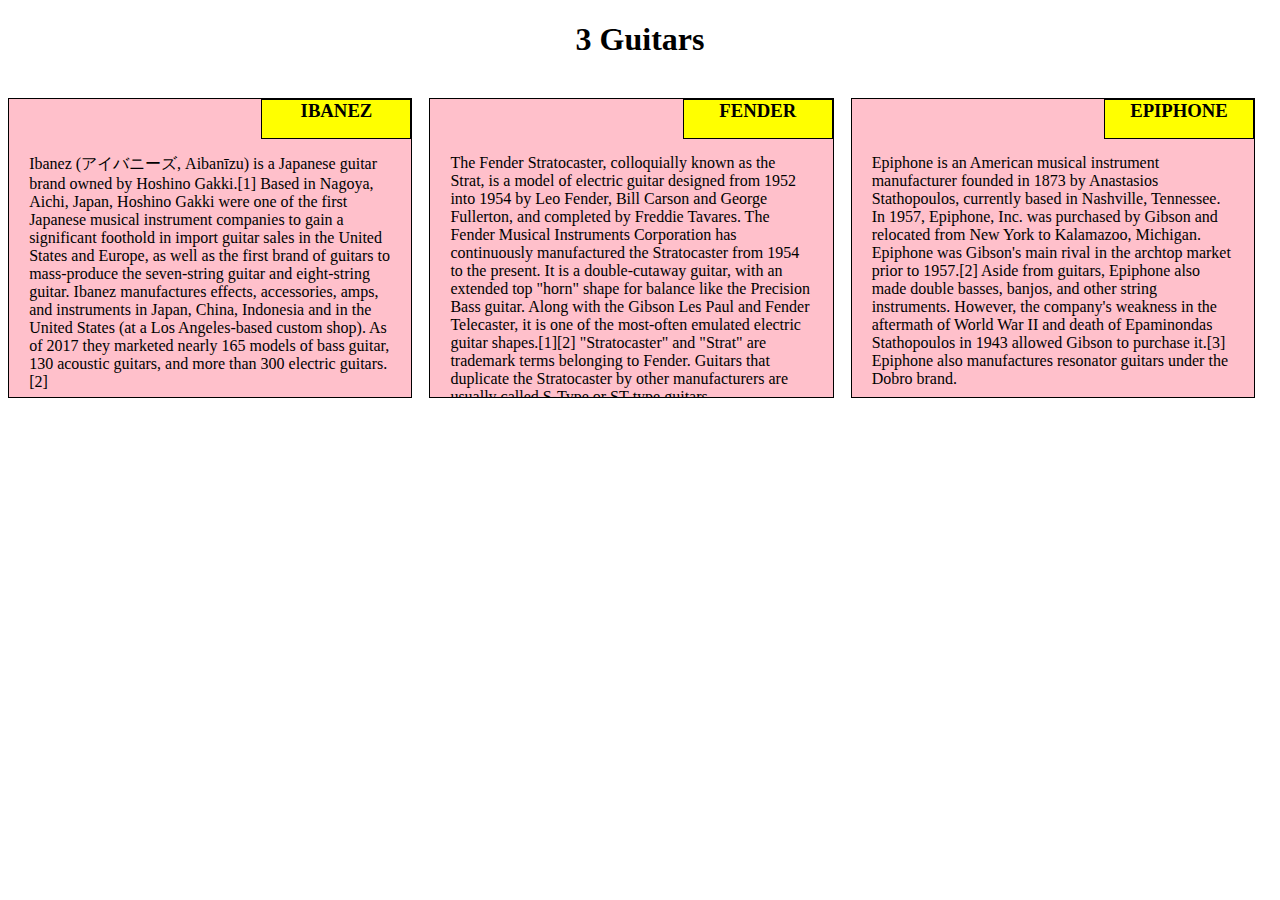
<file: mod2_solution/index.html>
<!DOCTYPE html>
<html>
    <head>
        <meta charset="utf-8">
        <title>Assignment Solution for Module 2</title>
        <link rel="stylesheet" type="text/css" href="css/style.css">
    </head>
<body>
    <h1>3 Guitars</h1>
    <div class="row">
        <section class="col-lg-4 col-md-6 col-sm-12">
            <h3 class="sectionTitleBox">IBANEZ</h3>
            <p class="sectionParagraph">
                Ibanez (アイバニーズ, Aibanīzu) is a Japanese guitar brand owned by Hoshino Gakki.[1] Based in Nagoya, Aichi, Japan, Hoshino Gakki were one of the first Japanese musical instrument companies to gain a significant foothold in import guitar sales in the United States and Europe, as well as the first brand of guitars to mass-produce the seven-string guitar and eight-string guitar. Ibanez manufactures effects, accessories, amps, and instruments in Japan, China, Indonesia and in the United States (at a Los Angeles-based custom shop). As of 2017 they marketed nearly 165 models of bass guitar, 130 acoustic guitars, and more than 300 electric guitars.[2]
            </p>
        </section>
        <section class="col-lg-4 col-md-6 col-sm-12">
            <h3 class="sectionTitleBox">FENDER</h3>
            <p class="sectionParagraph">
                The Fender Stratocaster, colloquially known as the Strat, is a model of electric guitar designed from 1952 into 1954 by Leo Fender, Bill Carson and George Fullerton, and completed by Freddie Tavares. The Fender Musical Instruments Corporation has continuously manufactured the Stratocaster from 1954 to the present. It is a double-cutaway guitar, with an extended top "horn" shape for balance like the Precision Bass guitar. Along with the Gibson Les Paul and Fender Telecaster, it is one of the most-often emulated electric guitar shapes.[1][2] "Stratocaster" and "Strat" are trademark terms belonging to Fender. Guitars that duplicate the Stratocaster by other manufacturers are usually called S-Type or ST-type guitars.            </p>
        </section>
        <section class="col-lg-4 col-md-12 col-sm-12">
            <h3 class="sectionTitleBox">EPIPHONE</h3>
            <p class="sectionParagraph">
                Epiphone is an American musical instrument manufacturer founded in 1873 by Anastasios Stathopoulos, currently based in Nashville, Tennessee. In 1957, Epiphone, Inc. was purchased by Gibson and relocated from New York to Kalamazoo, Michigan. Epiphone was Gibson's main rival in the archtop market prior to 1957.[2] Aside from guitars, Epiphone also made double basses, banjos, and other string instruments. However, the company's weakness in the aftermath of World War II and death of Epaminondas Stathopoulos in 1943 allowed Gibson to purchase it.[3] Epiphone also manufactures resonator guitars under the Dobro brand.            </p>
        </section>
    </div>
</body>
</html>
</file>
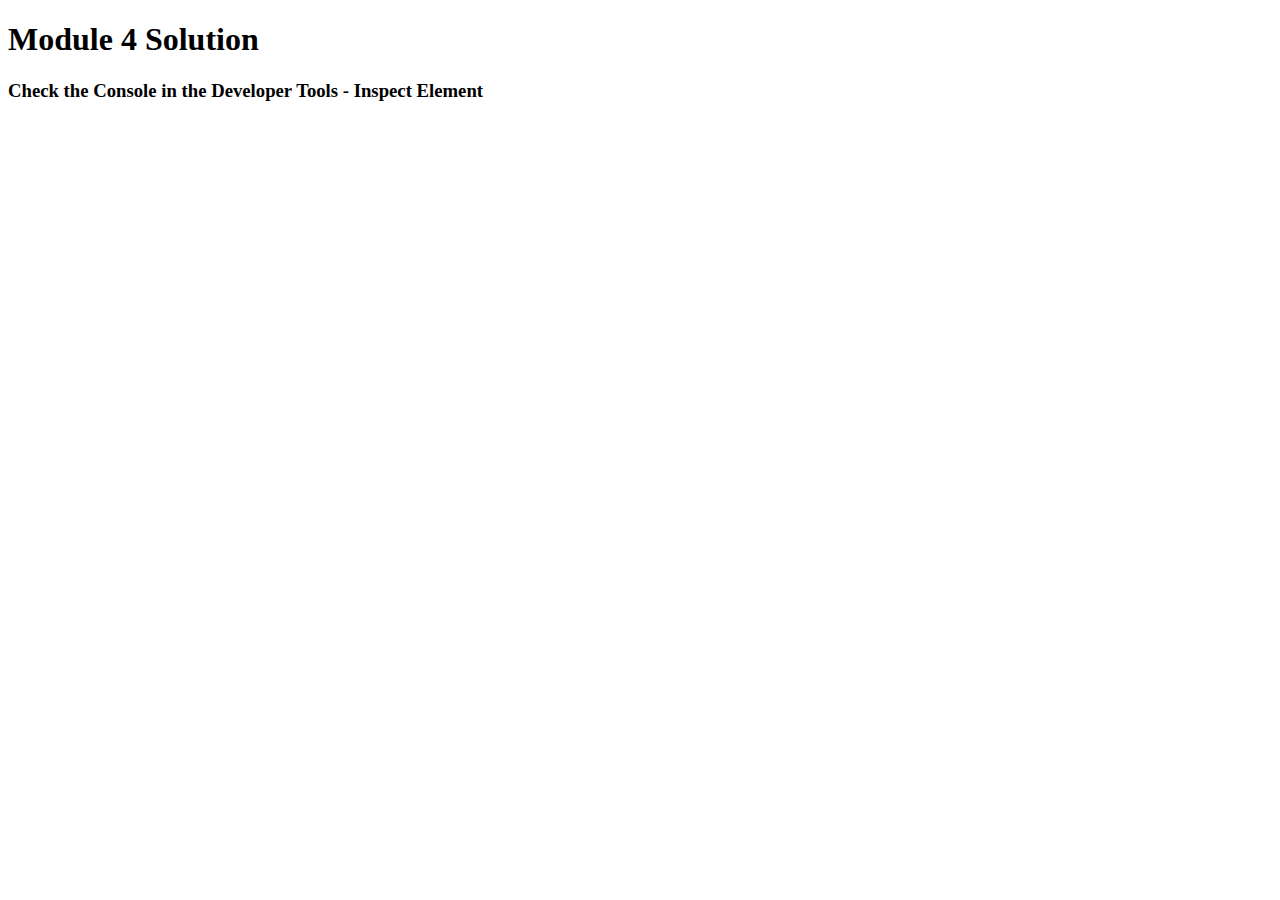
<file: mod4_solution/index.html>
<!DOCTYPE html>
<html>
<head>
  <meta charset="utf-8">
  <title>Module 4 Solution</title>
  <script>
    var names = []; // DO NOT REMOVE
  </script>
  <script src="js/SpeakHello.js"></script>
  <script src="js/SpeakGoodBye.js"></script>
  <script src="js/script.js"></script>
</head>
<body>
  <h1>Module 4 Solution</h1>
  <h3>Check the Console in the Developer Tools - Inspect Element</h3>
</body>
</html>
</file>
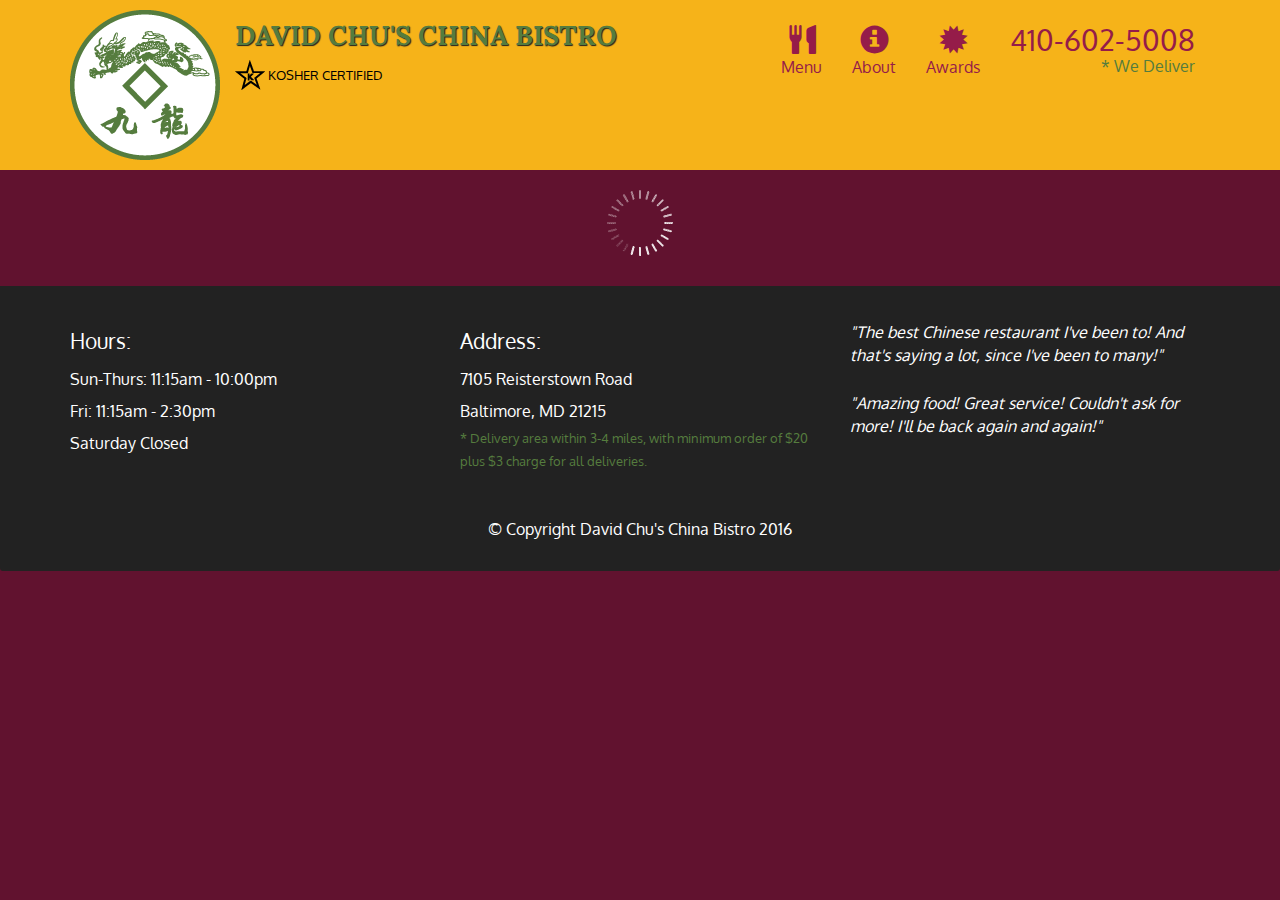
<file: mod5_solution/index.html>
<!doctype html>
<html lang="en">
  <head>
    <meta charset="utf-8">
    <meta http-equiv="X-UA-Compatible" content="IE=edge">
    <meta name="viewport" content="width=device-width, initial-scale=1">
    <title>David Chu's China Bistro</title>
    <link rel="stylesheet" href="css/bootstrap.min.css">
    <link rel="stylesheet" href="css/styles.css">
    <link href='https://fonts.googleapis.com/css?family=Oxygen:400,300,700' rel='stylesheet' type='text/css'>
    <link href='https://fonts.googleapis.com/css?family=Lora' rel='stylesheet' type='text/css'>
  </head>
<body>
  <header>
    <nav id="header-nav" class="navbar navbar-default">
      <div class="container">
        <div class="navbar-header">
          <a href="index.html" class="pull-left visible-md visible-lg">
            <div id="logo-img" alt="Logo image"></div>
          </a>

          <div class="navbar-brand">
            <a href="index.html"><h1>David Chu's China Bistro</h1></a>
            <p>
              <img src="images/star-k-logo.png" alt="Kosher certification">
              <span>Kosher Certified</span>
            </p>
          </div>

          <button id="navbarToggle" type="button" class="navbar-toggle collapsed" data-toggle="collapse" data-target="#collapsable-nav" aria-expanded="false">
            <span class="sr-only">Toggle navigation</span>
            <span class="icon-bar"></span>
            <span class="icon-bar"></span>
            <span class="icon-bar"></span>
          </button>
        </div>
        
        <div id="collapsable-nav" class="collapse navbar-collapse">
           <ul id="nav-list" class="nav navbar-nav navbar-right">
            <li id="navHomeButton" class="visible-xs active">
              <a href="index.html">
                <span class="glyphicon glyphicon-home"></span> Home</a>
            </li>
            <li id="navMenuButton">
              <a href="#" onclick="$dc.loadMenuCategories();">
                <span class="glyphicon glyphicon-cutlery"></span><br class="hidden-xs"> Menu</a>
            </li>
            <li>
              <a href="#">
                <span class="glyphicon glyphicon-info-sign"></span><br class="hidden-xs"> About</a>
            </li>
            <li>
              <a href="#">
                <span class="glyphicon glyphicon-certificate"></span><br class="hidden-xs"> Awards</a>
            </li>
            <li id="phone" class="hidden-xs">
              <a href="tel:410-602-5008">
                <span>410-602-5008</span></a><div>* We Deliver</div>
            </li>
          </ul><!-- #nav-list -->
        </div><!-- .collapse .navbar-collapse -->
      </div><!-- .container -->
    </nav><!-- #header-nav -->
  </header>

  <div id="call-btn" class="visible-xs">
    <a class="btn" href="tel:410-602-5008">
    <span class="glyphicon glyphicon-earphone"></span>
    410-602-5008
    </a>
  </div>
  <div id="xs-deliver" class="text-center visible-xs">* We Deliver</div>

  <div id="main-content" class="container"></div>

  <footer class="panel-footer">
    <div class="container">
      <div class="row">
        <section id="hours" class="col-sm-4">
          <span>Hours:</span><br>
          Sun-Thurs: 11:15am - 10:00pm<br>
          Fri: 11:15am - 2:30pm<br>
          Saturday Closed
          <hr class="visible-xs">
        </section>
        <section id="address" class="col-sm-4">
          <span>Address:</span><br>
          7105 Reisterstown Road<br>
          Baltimore, MD 21215
          <p>* Delivery area within 3-4 miles, with minimum order of $20 plus $3 charge for all deliveries.</p>
          <hr class="visible-xs">
        </section>
        <section id="testimonials" class="col-sm-4">
          <p>"The best Chinese restaurant I've been to! And that's saying a lot, since I've been to many!"</p>
          <p>"Amazing food! Great service! Couldn't ask for more! I'll be back again and again!"</p>
        </section>
      </div>
      <div class="text-center">&copy; Copyright David Chu's China Bistro 2016</div>
    </div>
  </footer>

  <!-- jQuery (Bootstrap JS plugins depend on it) -->
  <script src="js/jquery-2.1.4.min.js"></script>
  <script src="js/bootstrap.min.js"></script>
  <script src="js/ajax-utils.js"></script>
  <script src="js/script.js"></script>
</body>
</html>
</file>
<file: mod2_solution/css/style.css>
/**** This is the main CSS stylesheet for the Module 2 Assignment.  ****/

/********** Base styles **********/
*{
    box-sizing: border-box;
}

h1{
    margin-bottom: 40px;
    text-align: center;
}

p{
    width: 90%;
    height: 100%;
    margin-right: auto;
    margin-left: auto;
    font-family: Nexa bold;
    color: black;
}

.sectionTitleBox{
    position: absolute;
    width: 150px;
    height: 40px;
    margin-top: 0%;
    margin-bottom: 40px;
    right: 0%;
    top: 0;
    border: 1px solid black;
    background-color: yellow;
    text-align: center;
}

.sectionTitle{
    text-align: center;
}

.sectionParagraph{
    margin-top: 55px;
}

/* Simple Responsive Framework. */
.row{
    width: 100%;
}

/********** desktop-class devices only **********/
@media (min-width: 992px){
    .col-lg-1, .col-lg-2, .col-lg-3, .col-lg-4, .col-lg-5, .col-lg-6, .col-lg-7,
    .col-lg-8, .col-lg-9, .col-lg-10, .col-lg-11, .col-lg-12{
        position: relative;
        float: left;
        border: 1px solid black;
        background-color: pink;
        height: 300px;
        overflow: hidden;
        margin-right: 1.33%;
    }

    .col-lg-1{
        width: 8.33%;
    }

    .col-lg-2{
        width: 16.66%;
    }

    .col-lg-3{
        width: 25%;
    }

    .col-lg-4{
        /* width: 33.33%; */ 
        width: 32%; /* Is this a hack or legit? */
    }

    .col-lg-5{
        width: 41.66%;
    }

    .col-lg-6{
        width: 50%;
    }

    .col-lg-7{
        width: 58.33%;
    }

    .col-lg-8{
        width: 66.66%;
    }

    .col-lg-9{
        width: 74.99%;
    }

    .col-lg-10{
        width: 83.33%;
    }

    .col-lg-11{
        width: 91.66%;
    }

    .col-lg-12{
        width: 100%;
    }

}

/********** tablet-class devices only **********/
@media (min-width: 768px) and (max-width: 991px)
{
    .col-md-1, .col-md-2, .col-md-3, .col-md-4, .col-md-5, .col-md-6,
    .col-md-7, .col-md-8, .col-md-9, .col-md-10, .col-md-11, .col-md-12{
        position: relative;
        float: left;
        border: 1px solid black;
        background-color: pink;
        height: 300px;
        overflow: hidden;
        margin-right: 1%;
        margin-top: 1%;
    }

    .col-md-1{
        width: 8.33%;
    }

    .col-md-2{
        width: 16.66%;
    }

    .col-md-3{
        width: 25%;
    }

    .col-md-4{
         width: 33.33%;
    }

    .col-md-5{
        width: 41.66%;
    }

    .col-md-6{
        /* width: 50%; */
        width: 49%; /* Is this a hack or legit? */
    }

    .col-md-7{
        width: 58.33%;
    }

    .col-md-8{
        width: 66.66%;
    }

    .col-md-9{
        width: 74.99%;
    }

    .col-md-10{
        width: 83.33%;
    }

    .col-md-11{
        width: 91.66%;
    }

    .col-md-12{
        width: 100%;
    }
}

/********** mobile-class devices only **********/
@media (max-width: 767px)
{
    .col-sm-1, .col-sm-2, .col-sm-3, .col-sm-4, .col-sm-5, .col-sm-6,
    .col-sm-7, .col-sm-8, .col-sm-9, .col-sm-10, .col-sm-11, .col-sm-12{
        position: relative;
        float: left;
        border: 1px solid black;
        background-color: pink;
        height: 300px;
        overflow: hidden;
        margin-right: 1%;
        margin-top: 1%;
    }

    .col-sm-1{
        width: 8.33%;
    }

    .col-sm-2{
        width: 16.66%;
    }

    .col-sm-3{
        width: 25%;
    }

    .col-sm-4{
         width: 33.33%;
    }

    .col-sm-5{
        width: 41.66%;
    }

    .col-sm-6{
        width: 50%;
    }

    .col-sm-7{
        width: 58.33%;
    }

    .col-sm-8{
        width: 66.66%;
    }

    .col-sm-9{
        width: 74.99%;
    }

    .col-sm-10{
        width: 83.33%;
    }

    .col-sm-11{
        width: 91.66%;
    }

    .col-sm-12{
        width: 100%;
    }
}
</file>
<file: mod5_solution/css/styles.css>
body {
  font-size: 16px;
  color: #fff;
  background-color: #61122f;
  font-family: 'Oxygen', sans-serif;
}

/** HEADER **/
#header-nav {
  background-color: #f6b319;
  border-radius: 0;
  border: 0;
}

#logo-img {
  background: url('../images/restaurant-logo_large.png') no-repeat;
  width: 150px;
  height: 150px;
  margin: 10px 15px 10px 0;
}

.navbar-brand {
  padding-top: 25px;
}
.navbar-brand h1 { /* Restaurant name */
  font-family: 'Lora', serif;
  color: #557c3e;
  font-size: 1.5em;
  text-transform: uppercase;
  font-weight: bold;
  text-shadow: 1px 1px 1px #222;
  margin-top: 0;
  margin-bottom: 0;
  line-height: .75;
}
.navbar-brand a:hover, .navbar-brand a:focus {
  text-decoration: none;
}
.navbar-brand p { /* Kosher cert */
  color: #000;
  text-transform: uppercase;
  font-size: .7em;
  margin-top: 15px;
}
.navbar-brand p span { /* Star-K */
  vertical-align: middle;
}

#nav-list {
  margin-top: 10px;
}
#nav-list a {
  color: #951C49;
  text-align: center;
}
#nav-list a:hover {
  background: #E7E7E7;
}
#nav-list a span {
  font-size: 1.8em;
}

#phone {
  margin-top: 5px;
}
#phone a { /* Phone number */
  text-align: right;
  padding-bottom: 0;
}
#phone div { /* We Deliver */
  color: #557c3e;
  text-align: right;
  padding-right: 15px;
}

.navbar-header button.navbar-toggle, .navbar-header .icon-bar {
  border: 1px solid #61122f;
}
.navbar-header button.navbar-toggle {
  clear: both;
  margin-top: -30px;
}
/* END HEADER */

/* FOOTER */
.panel-footer {
  margin-top: 30px;
  padding-top: 35px;
  padding-bottom: 30px;
  background-color: #222;
  border-top: 0;
}
.panel-footer div.row {
  margin-bottom: 35px;
}
#hours, #address {
  line-height: 2;
}
#hours > span, #address > span {
  font-size: 1.3em;
}
#address p {
  color: #557c3e;
  font-size: .8em;
  line-height: 1.8;
}
#testimonials {
  font-style: italic;
}
#testimonials p:nth-child(2) {
  margin-top: 25px;
}
/* END FOOTER */



/* HOME PAGE */
.container .jumbotron {
  box-shadow: 0 0 50px #3F0C1F;
  border: 2px solid #3F0C1F;
}

#menu-tile, #specials-tile, #map-tile {
  height: 250px;
  width: 100%;
  margin-bottom: 15px;
  position: relative;
  border: 2px solid #3F0C1F;
  overflow: hidden;
}
#menu-tile:hover, #specials-tile:hover, #map-tile:hover {
  box-shadow: 0 1px 5px 1px #cccccc;
}
#menu-tile {
  background: url('../images/menu-tile.jpg') no-repeat;
  background-position: center;
}
#specials-tile {
  background: url('../images/specials-tile.jpg') no-repeat;
  background-position: center;
}
#menu-tile span, #specials-tile span, #map-tile span {
  position: absolute;
  bottom: 0;
  right: 0;
  width: 100%;
  text-align: center;
  font-size: 1.6em;
  text-transform: uppercase;
  background-color: #000;
  color: #fff;
  opacity: .8;
}
/* END HOME PAGE */

/* MENU CATEGORIES PAGE */
.category-tile { 
  position: relative;
  border: 2px solid #3F0C1F;
  overflow: hidden;
  width: 200px;
  height: 200px;
  margin: 0 auto 15px;
}
.category-tile span {
  position: absolute;
  bottom: 0;
  right: 0;
  width: 100%;
  text-align: center;
  font-size: 1.2em;
  text-transform: uppercase;
  background-color: #000;
  color: #fff;
  opacity: .8;
}
.category-tile:hover {
  box-shadow: 0 1px 5px 1px #cccccc;
}

#menu-categories-title + div {
  margin-bottom: 50px;
}
/* END MENU CATEGORIES PAGE */

/* SINGLE CATEGORY PAGE */
.menu-item-tile {
  margin-bottom: 25px;
}
.menu-item-tile hr {
  width: 80%;
}
.menu-item-tile .menu-item-price {
  font-size: 1.1em;
  text-align: right;
  margin-top: -15px;
  margin-right: -15px;
}
.menu-item-tile .menu-item-price span {
  font-size: .6em;
}
.menu-item-photo {
  position: relative;
  border: 2px solid #3F0C1F; 
  overflow: hidden;
  padding: 0;
  margin-right: -15px;
  margin-left: auto;
  margin-bottom: 20px;
  max-width: 250px;
}
.menu-item-photo div {
  position: absolute;
  bottom: 0;
  right: 0;
  width: 80px;
  background-color: #557c3e;
  text-align: center;
}
.menu-item-description {
  padding-right: 30px;
}
h3.menu-item-title {
  margin: 0 0 10px;
}
.menu-item-details {
  font-size: .9em;
  font-style: italic;
}
/* END SINGLE CATEGORY PAGE */


/********** Large devices only **********/
@media (min-width: 1200px) {
  .container .jumbotron {
    background: url('../images/jumbotron_1200.jpg') no-repeat;
    height: 675px;
  }
}

/********** Medium devices only **********/
@media (min-width: 992px) and (max-width: 1199px) {
  /* Header */
  #logo-img {
    background: url('../images/restaurant-logo_medium.png') no-repeat;
    width: 100px;
    height: 100px;
    margin: 5px 5px 5px 0;
  }
  /* End Header */

  /* Home Page */
  .container .jumbotron {
    background: url('../images/jumbotron_992.jpg') no-repeat;
    height: 558px;
  }
  /* End Home Page */
}

/********** Small devices only **********/
@media (min-width: 768px) and (max-width: 991px) {
  /* Home Page */
  .container .jumbotron {
    background: url('../images/jumbotron_768.jpg') no-repeat;
    height: 432px;
  }
  /* End Home Page */
}

/********** Extra small devices only **********/
@media (max-width: 767px) {
  /* Header */
  .navbar-brand {
    padding-top: 10px;
    height: 80px;
  }
  .navbar-brand h1 { /* Restaurant name */
    padding-top: 10px;
    font-size: 5vw; /* 1vw = 1% of viewport width */
  }
  .navbar-brand p { /* Kosher cert */
    font-size: .6em;
    margin-top: 12px;
  }
  .navbar-brand p img { /* Star-K */
    height: 20px;
  }

  #collapsable-nav a { /* Collapsed nav menu text */
    font-size: 1.2em;
  }
  #collapsable-nav a span { /* Collapsed nav menu glyph */
    font-size: 1em;
    margin-right: 5px;
  }

  #call-btn > a {
    font-size: 1.5em;
    display: block;
    margin: 0 20px;
    padding: 10px;
    border: 2px solid #fff;
    background-color: #f6b319;
    color: #951c49;
  }
  #xs-deliver {
    margin-top: 5px;
    font-size: .7em;
    letter-spacing: .1em;
    text-transform: uppercase;
  }
  /* End Header */

  /* Footer */
  .panel-footer section {
    margin-bottom: 30px;
    text-align: center;
  }
  .panel-footer section:nth-child(3) {
    margin-bottom: 0; /* margin already exists on the whole row */
  }
  .panel-footer section hr {
    width: 50%;
  }
  /* End Footer */

  /* Home Page */
  .container .jumbotron {
    margin-top: 30px;
    padding: 0;
  }
  #menu-tile, #specials-tile {
    width: 360px;
    margin: 0 auto 15px;
  }

  .menu-item-photo {
    margin-right: auto;
  }
  .menu-item-tile .menu-item-price {
    text-align: center;
  }
  .menu-item-description {
    text-align: center;;
  }
}


/********** Super extra small devices Only :-) (e.g., iPhone 4) **********/
@media (max-width: 479px) {
  /* Header */
  .navbar-brand h1 { /* Restaurant name */
    padding-top: 5px;
    font-size: 6vw;
  }
  /* End Header */
  
  /* Home page */
  #menu-tile, #specials-tile {
    width: 280px;
    margin: 0 auto 15px;
  }

  .col-xxs-12 {
    position: relative;
    min-height: 1px;
    padding-right: 15px;
    padding-left: 15px;
    float: left;
    width: 100%;
  }
}
</file>
